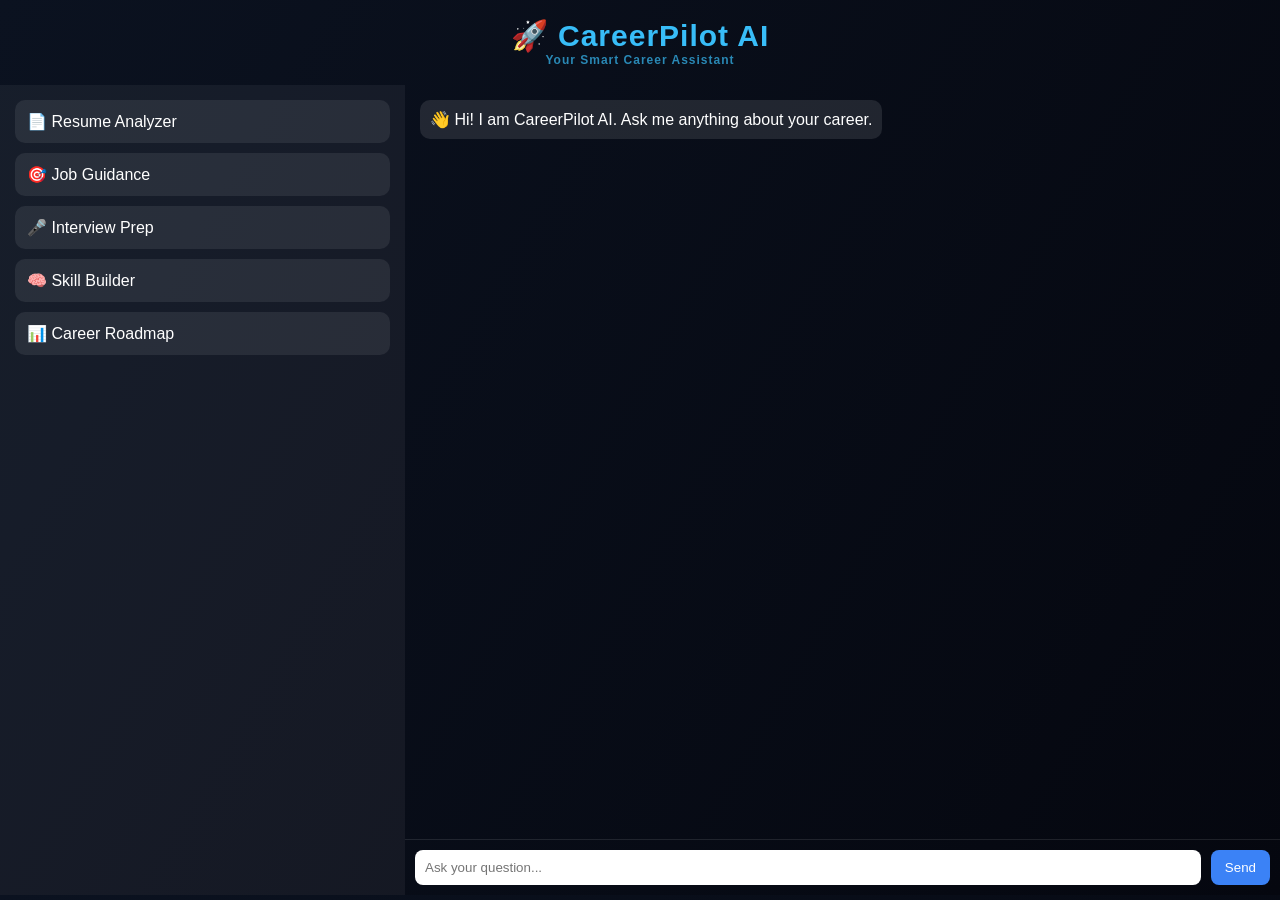
<file: index.html>
<!DOCTYPE html>
<html lang="en">
<head>
<meta charset="UTF-8">
<meta name="viewport" content="width=device-width, initial-scale=1.0">
<title>CareerPilot AI</title>

<style>
body{
margin:0;
font-family:Arial;
background:linear-gradient(120deg,#0b1220,#05070f);
color:white;
}

.header{
text-align:center;
padding:18px;
font-size:30px;
font-weight:bold;
color:#38bdf8;
letter-spacing:1px;
}

.container{
display:flex;
height:90vh;
}

.left{
width:30%;
background:rgba(255,255,255,0.05);
padding:15px;
}

.card{
background:rgba(255,255,255,0.08);
padding:12px;
margin-bottom:10px;
border-radius:10px;
cursor:pointer;
transition:0.2s;
}

.card:hover{
background:#2563eb;
transform:scale(1.03);
}

.right{
width:70%;
display:flex;
flex-direction:column;
}

.chat{
flex:1;
padding:15px;
overflow:auto;
display:flex;
flex-direction:column;
gap:10px;
}

.msg{
padding:10px;
border-radius:10px;
max-width:75%;
white-space:pre-line;
animation:fade 0.3s ease-in;
}

@keyframes fade{
from{opacity:0;transform:translateY(10px);}
to{opacity:1;transform:translateY(0);}
}

.user{background:#2563eb;align-self:flex-end;}
.bot{background:rgba(255,255,255,0.1);align-self:flex-start;}

.inputBox{
display:flex;
padding:10px;
gap:10px;
border-top:1px solid rgba(255,255,255,0.1);
}

input{
flex:1;
padding:10px;
border:none;
border-radius:8px;
outline:none;
}

button{
padding:10px 14px;
border:none;
border-radius:8px;
background:#3b82f6;
color:white;
cursor:pointer;
}

button:hover{
background:#2563eb;
}

.tag{
font-size:12px;
opacity:0.7;
}
</style>
</head>

<body>

<div class="header">🚀 CareerPilot AI <div class="tag">Your Smart Career Assistant</div></div>

<div class="container">

<!-- LEFT -->
<div class="left">

<div class="card" onclick="quick('resume')">📄 Resume Analyzer</div>
<div class="card" onclick="quick('job')">🎯 Job Guidance</div>
<div class="card" onclick="quick('interview')">🎤 Interview Prep</div>
<div class="card" onclick="quick('skills')">🧠 Skill Builder</div>
<div class="card" onclick="quick('career')">📊 Career Roadmap</div>

</div>

<!-- CHAT -->
<div class="right">

<div class="chat" id="chat">
<div class="msg bot">👋 Hi! I am CareerPilot AI. Ask me anything about your career.</div>
</div>

<div class="inputBox">
<input id="input" placeholder="Ask your question..." />
<button onclick="send()">Send</button>
</div>

</div>

</div>

<script>

function addMsg(text,cls){
let div=document.createElement("div");
div.className="msg "+cls;
div.innerText=text;
document.getElementById("chat").appendChild(div);
document.getElementById("chat").scrollTop=999999;
}

function getAI(text){
text=text.toLowerCase();

if(text.includes("resume")){
return "📄 Resume Tips:\n• Add projects\n• Add skills\n• Keep 1 page\n• Use ATS keywords\n• Make it clean & simple";
}

if(text.includes("job")){
return "🎯 Job Strategy:\n• Apply daily\n• Improve LinkedIn\n• Build 2–3 projects\n• Do internships if possible";
}

if(text.includes("interview")){
return "🎤 Interview Prep:\n• HR questions practice\n• Basic DSA\n• Communication skills\n• Confidence matters most";
}

if(text.includes("skill")){
return "🧠 Skills to Learn:\n• Python\n• JavaScript\n• DSA\n• AI basics\n• Communication skills";
}

if(text.includes("career")){
return "📊 Career Roadmap:\nStep 1: Learn Skills\nStep 2: Build Projects\nStep 3: Internship\nStep 4: Job\nStep 5: Growth";
}

return "💡 Keep learning, stay consistent, and build real projects 🚀";
}

function send(){

let input=document.getElementById("input");
let text=input.value.trim();

if(!text){
alert("Please type something!");
return;
}

addMsg(text,"user");

setTimeout(()=>{
addMsg("🤖 "+getAI(text),"bot");
},500);

input.value="";
}

function quick(type){

let msg="";

if(type==="resume") msg="How to improve my resume?";
if(type==="job") msg="How to get job?";
if(type==="interview") msg="Interview preparation tips?";
if(type==="skills") msg="Best skills to learn?";
if(type==="career") msg="Career roadmap?";

document.getElementById("input").value=msg;
send();
}

</script>

</body>
</html>
</file>
